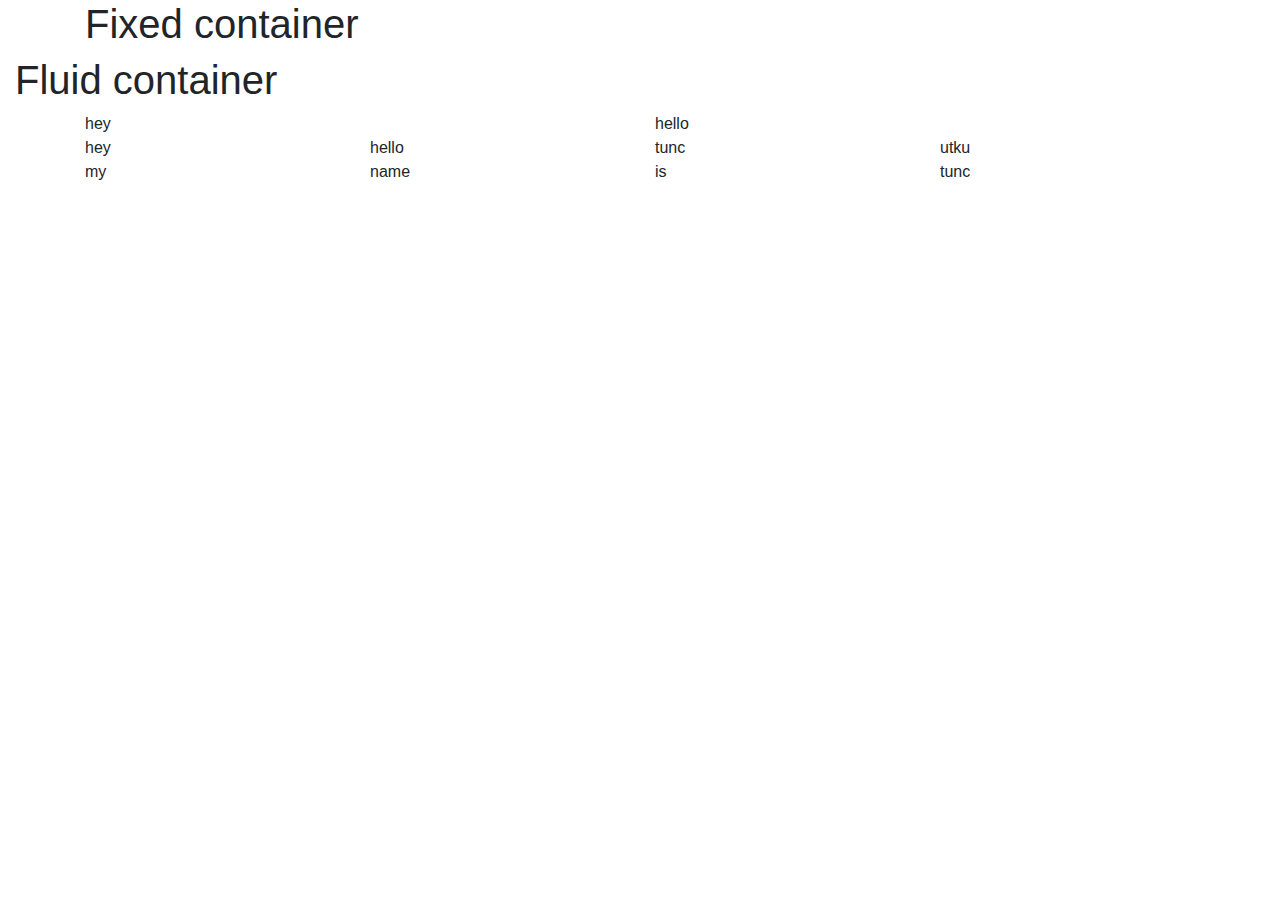
<file: FrontEnd/basic_html_css/Bootstrap/bootstrap_1.html>
<!doctype html>
<html lang="en">
  <head>
    <!-- Required meta tags -->
    <meta charset="utf-8">
    <meta name="viewport" content="width=device-width, initial-scale=1, shrink-to-fit=no">

    <!-- Bootstrap CSS -->
    <link rel="stylesheet" href="https://maxcdn.bootstrapcdn.com/bootstrap/4.0.0/css/bootstrap.min.css" integrity="sha384-Gn5384xqQ1aoWXA+058RXPxPg6fy4IWvTNh0E263XmFcJlSAwiGgFAW/dAiS6JXm" crossorigin="anonymous">

    <title>Hello, world!</title>
  </head>
  <body>

    <div class="container">
        <h1>Fixed container</h1>
    </div>

    <div class="container-fluid">
        <h1>Fluid container</h1>
    </div>


    <div class="container">
        <div class="row">
            <div class="col-sm-6">hey</div>
            <div class="col-sm-6">hello</div>
        </div>
    </div>

    <div class="container">
        <div class="row">
            <div class="col-sm-3">hey</div>
            <div class="col-sm-3">hello</div>
            <div class="col-sm-3">tunc</div>
            <div class="col-sm-3">utku</div>
        </div>
    </div>

    <div class="container">
        <div class="row">
            <div class="col-3">my</div>
            <div class="col-3">name</div>
            <div class="col-3">is</div>
            <div class="col-3">tunc</div>
        </div>
    </div>

    <!-- Optional JavaScript -->
    <!-- jQuery first, then Popper.js, then Bootstrap JS -->
    <script src="https://code.jquery.com/jquery-3.2.1.slim.min.js" integrity="sha384-KJ3o2DKtIkvYIK3UENzmM7KCkRr/rE9/Qpg6aAZGJwFDMVNA/GpGFF93hXpG5KkN" crossorigin="anonymous"></script>
    <script src="https://cdnjs.cloudflare.com/ajax/libs/popper.js/1.12.9/umd/popper.min.js" integrity="sha384-ApNbgh9B+Y1QKtv3Rn7W3mgPxhU9K/ScQsAP7hUibX39j7fakFPskvXusvfa0b4Q" crossorigin="anonymous"></script>
    <script src="https://maxcdn.bootstrapcdn.com/bootstrap/4.0.0/js/bootstrap.min.js" integrity="sha384-JZR6Spejh4U02d8jOt6vLEHfe/JQGiRRSQQxSfFWpi1MquVdAyjUar5+76PVCmYl" crossorigin="anonymous"></script>
  </body>
</html>
</file>
